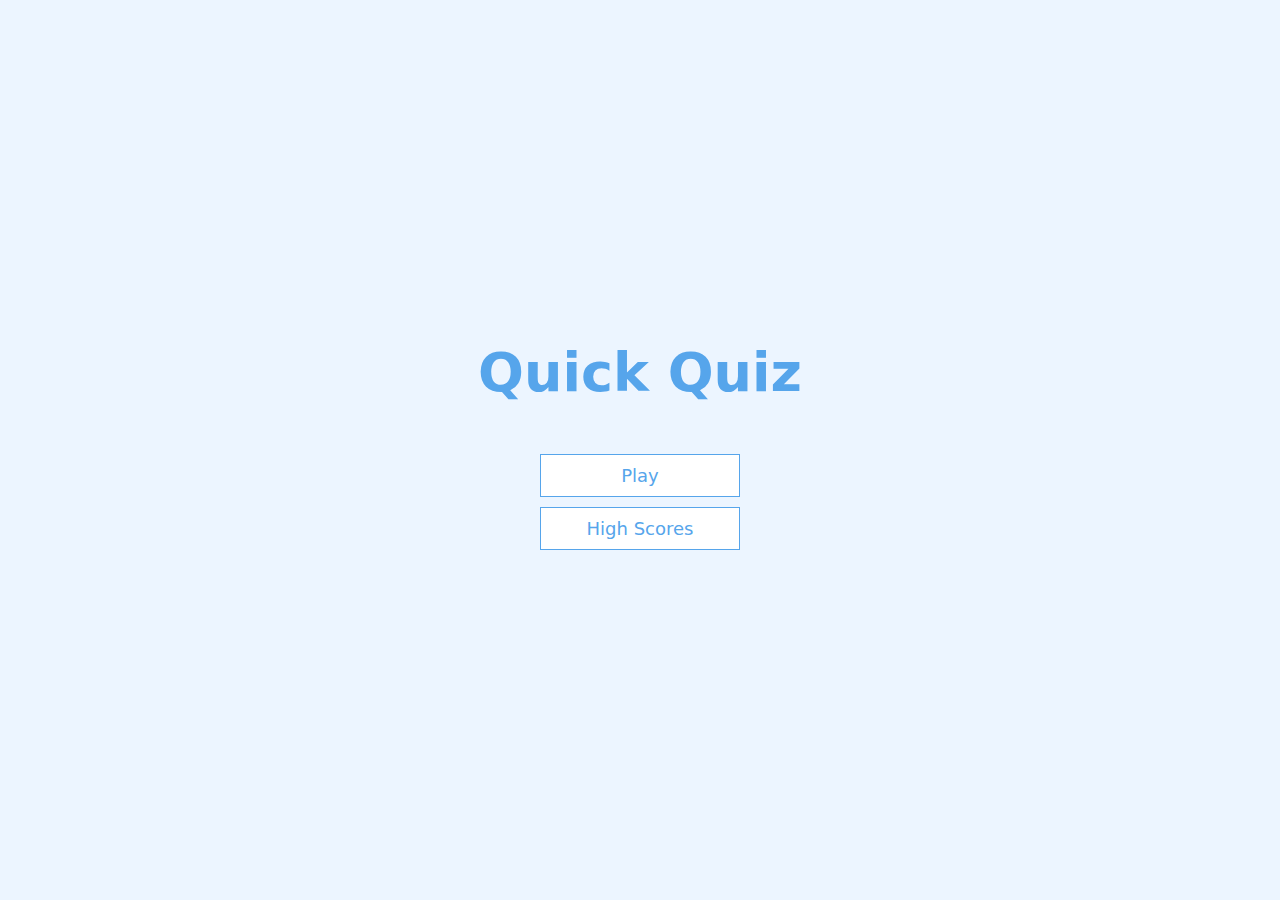
<file: index.html>
<!DOCTYPE html>
<html lang="en">
  <head>
    <meta charset="UTF-8" />
    <meta name="viewport" content="width=device-width, initial-scale=1.0" />
    <meta http-equiv="X-UA-Compatible" content="ie=edge" />

    <!--=============== CSS ===============-->
    <link rel="stylesheet" href="app.css" />

    <title>Quick Quiz</title>
  </head>
  <body>
    <div class="container">
      <!--=============== HOME ===============-->

      <div id="home" class="flex-center flex-column">
        <h1>Quick Quiz</h1>
        <a class="btn" href="/game.html">Play</a>
        <a class="btn" href="/highscores.html">High Scores</a>
      </div>
    </div>
  </body>
</html>
</file>
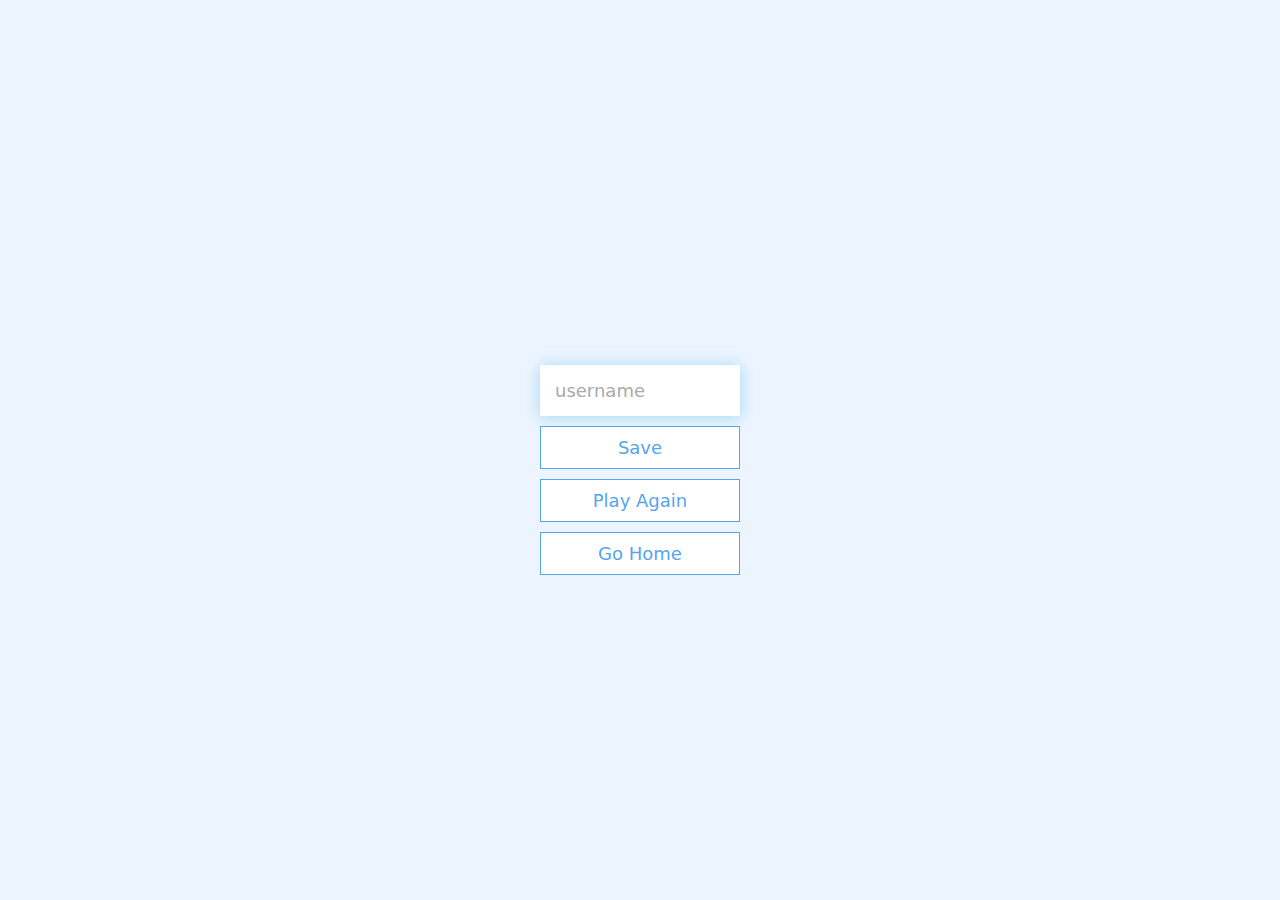
<file: end.html>
<!DOCTYPE html>
<html lang="en">
  <head>
    <meta charset="UTF-8" />
    <meta name="viewport" content="width=device-width, initial-scale=1.0" />
    <meta http-equiv="X-UA-Compatible" content="ie=edge" />

    <!--=============== CSS ===============-->
    <link rel="stylesheet" href="app.css" />

    <!--=============== JS ===============-->
    <script src="end.js" defer></script>

    <title>Congrats!</title>
  </head>
  <body>
    <div class="container">
      <!--=============== SAVE SCORE ===============-->

      <div id="end" class="flex-center flex-column">
        <h1 id="finalScore"></h1>
        <form>
          <input
            type="text"
            name="username"
            id="username"
            placeholder="username"
          />
          <button
            type="submit"
            class="btn"
            id="saveScoreBtn"
            onclick="saveHighScore(event)"
            disabled
          >
            Save
          </button>
        </form>
        <a class="btn" href="/game.html">Play Again</a>
        <a class="btn" href="/">Go Home</a>
      </div>
    </div>
  </body>
</html>
</file>
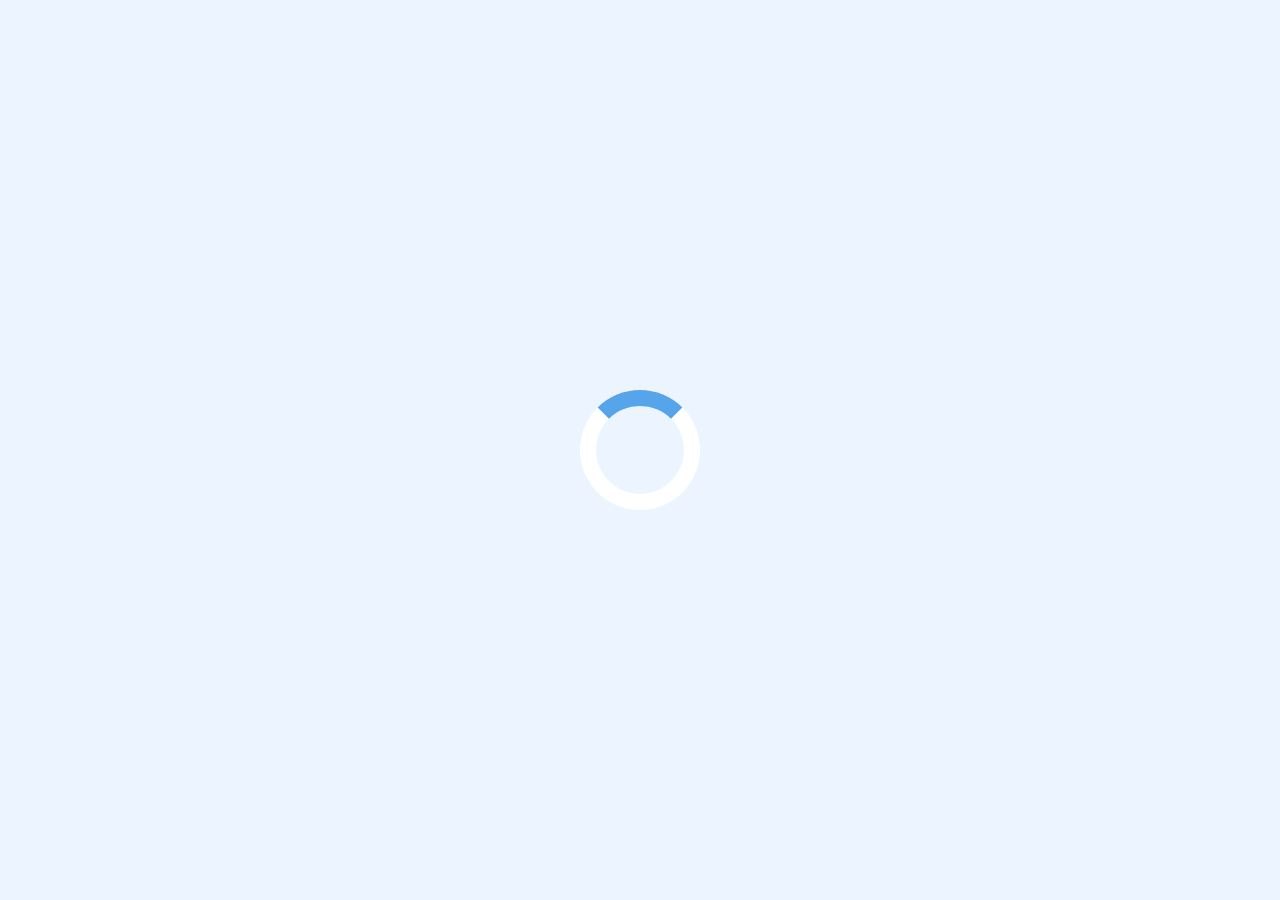
<file: game.html>
<!DOCTYPE html>
<html lang="en">
  <head>
    <meta charset="UTF-8" />
    <meta name="viewport" content="width=device-width, initial-scale=1.0" />
    <meta http-equiv="X-UA-Compatible" content="ie=edge" />

    <!--=============== CSS ===============-->
    <link rel="stylesheet" href="app.css" />
    <link rel="stylesheet" href="game.css" />

    <!--=============== JS ===============-->
    <script src="game.js" defer></script>

    <title>Quick Quiz - Play</title>
  </head>
  <body>
    <div class="container">
      <div id="loader"></div>
      <div id="game" class="justify-center flex-column hidden">
        <!--=============== HUD ===============-->

        <div id="hud">
          <div id="hud-item">
            <p id="progressText" class="hud-prefix">Question</p>
            <div id="progressBar">
              <div id="progressBarFull"></div>
            </div>
          </div>
          <div id="hud-item">
            <p class="hud-prefix">Score</p>
            <h1 class="hud-main-text" id="score">0</h1>
          </div>
        </div>

        <!--=============== QUESTIONS AND ANSWERS ===============-->

        <h2 id="question">What is the answer to this questions?</h2>
        <div class="choice-container">
          <p class="choice-prefix">A</p>
          <p class="choice-text" data-number="1">Choice 1</p>
        </div>
        <div class="choice-container">
          <p class="choice-prefix">B</p>
          <p class="choice-text" data-number="2">Choice 2</p>
        </div>
        <div class="choice-container">
          <p class="choice-prefix">C</p>
          <p class="choice-text" data-number="3">Choice 3</p>
        </div>
        <div class="choice-container">
          <p class="choice-prefix">D</p>
          <p class="choice-text" data-number="4">Choice 4</p>
        </div>
      </div>
    </div>
  </body>
</html>
</file>
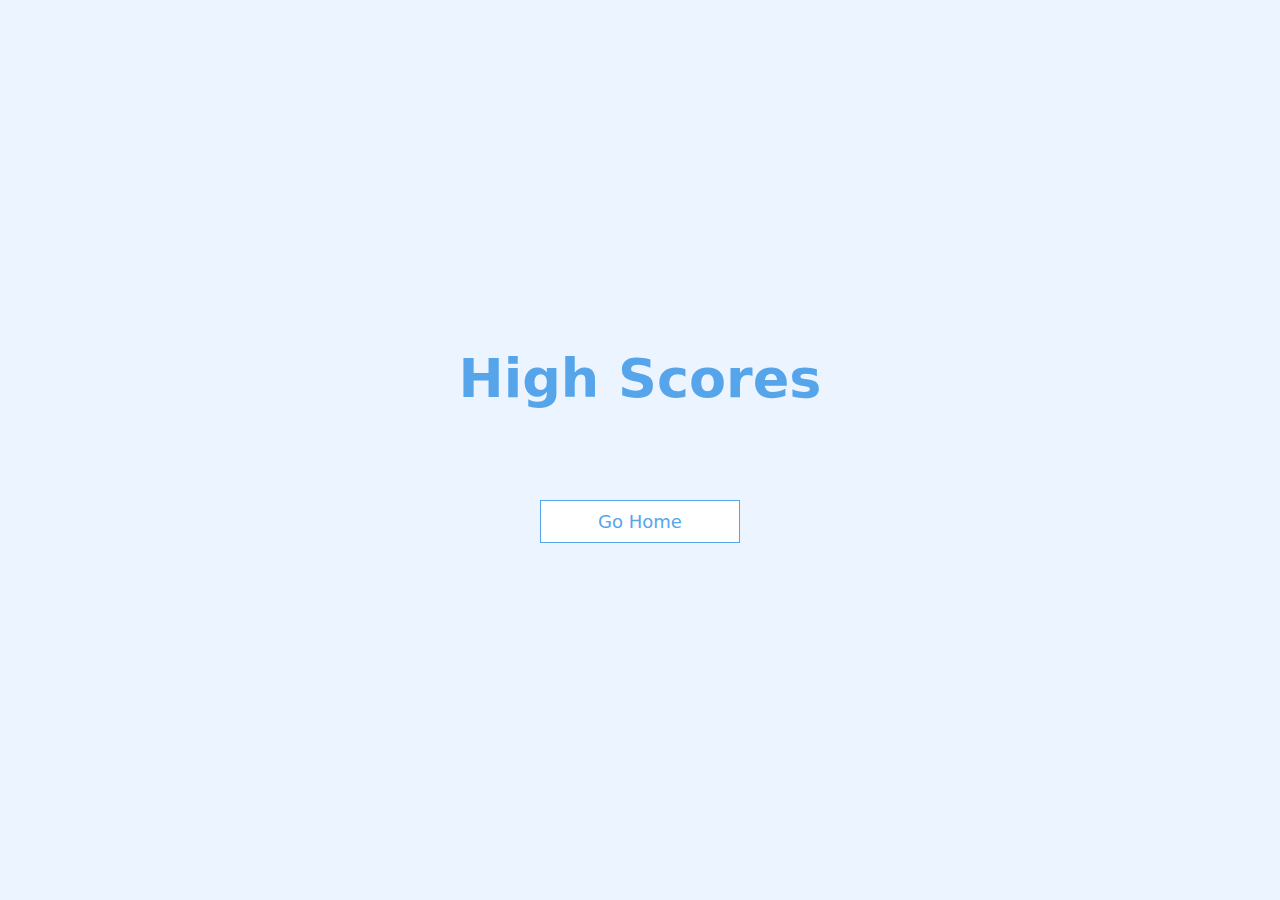
<file: highscores.html>
<!DOCTYPE html>
<html lang="en">
  <head>
    <meta charset="UTF-8" />
    <meta name="viewport" content="width=device-width, initial-scale=1.0" />
    <meta http-equiv="X-UA-Compatible" content="ie=edge" />

    <!--=============== CSS ===============-->
    <link rel="stylesheet" href="app.css" />
    <link rel="stylesheet" href="highscores.css" />

    <!--=============== JS ===============-->
    <script src="highscores.js" defer></script>

    <title>High Scores</title>
  </head>
  <body>
    <div class="container">
      <!--=============== HIGH SCORES ===============-->

      <div id="highScores" class="flex-center flex-column">
        <h1 id="finalScore">High Scores</h1>
        <ul id="highScoresList"></ul>
        <a class="btn" href="/">Go Home</a>
      </div>
    </div>
  </body>
</html>
</file>
<file: app.css>
:root {
  background-color: #ecf5ff;
  font-size: 62.5%;
}

/*=============== BASE ===============*/

* {
  margin: 0;
  padding: 0;
  box-sizing: border-box;
  color: #333;
  font-family: system-ui, -apple-system, BlinkMacSystemFont, "Segoe UI", Roboto,
    Oxygen, Ubuntu, Cantarell, "Open Sans", "Helvetica Neue", sans-serif;
}

h1,
h2,
h3,
h4 {
  margin-bottom: 1rem;
}

h1 {
  margin-bottom: 5rem;
  color: #56a5eb;
  font-size: 5.4rem;
}

h1 > span {
  font-size: 2.4rem;
  font-weight: 500;
}

h2 {
  margin-bottom: 4rem;
  font-size: 4.2rem;
  font-weight: 700;
}

h3 {
  font-size: 2.8rem;
  font-weight: 500;
}

/*=============== REUSABLE CSS CLASSES ===============*/

.container {
  display: flex;
  justify-content: center;
  align-items: center;
  height: 100vh;
  width: 100vw;
  max-width: 80rem;
  margin: 0 auto;
}

.container > * {
  width: 100%;
}

.flex-column {
  display: flex;
  flex-direction: column;
}

.flex-center {
  justify-content: center;
  align-items: center;
}

.justify-center {
  justify-content: center;
}

.text-center {
  text-align: center;
}

.hidden {
  display: none;
}

/* BUTTONS */

.btn {
  width: 20rem;
  margin-bottom: 1rem;
  padding: 1rem 0;
  border: 0.1rem solid #56a5eb;
  background-color: #fff;
  color: #56a5eb;
  text-align: center;
  font-size: 1.8rem;
  text-decoration: none;
}

.btn:hover {
  cursor: pointer;
  box-shadow: 0 0.4rem 1.4rem 0 rgba(86, 185, 235, 0.5);
  transform: translateY(-0.1rem);
  transition: transform 150ms;
}

.btn[disabled]:hover {
  cursor: not-allowed;
  box-shadow: none;
  transform: none;
}

/* FORMS */

form {
  display: flex;
  flex-direction: column;
  align-items: center;
  width: 100%;
}

input {
  width: 20rem;
  margin-bottom: 1rem;
  padding: 1.5rem;
  border: none;
  font-size: 1.8rem;
  box-shadow: 0 0.1rem 1.4rem 0 rgba(86, 185, 235, 0.5);
}

input::placeholder {
  color: #aaa;
}
</file>
<file: game.css>
/*=============== LAYOUT ===============*/

.choice-container {
  display: flex;
  width: 100%;
  margin-bottom: 0.5rem;
  border: 0.1rem solid rgba(86, 265, 235, 0.25);
  background-color: #fff;
  font-size: 1.8rem;
}

.choice-container:hover {
  cursor: pointer;
  box-shadow: 0 0.4rem 1.4rem 0 rgba(86, 185, 235, 0.5);
  transform: translateY(-0.1rem);
  transition: transform 150ms;
}

.choice-prefix {
  width: 6rem;
  padding: 1.5rem 2.5rem;
  background-color: #56a5eb;
  color: #fff;
}

.choice-text {
  width: 100%;
  padding: 1.5rem;
}

.correct {
  background-color: #25a745;

  & p {
    color: #fff;
  }
}

.incorrect {
  background-color: #dc3545;

  & p {
    color: #fff;
  }
}

/*=============== HUD ===============*/

#hud {
  display: flex;
  justify-content: space-between;
}

.hud-prefix {
  text-align: center;
  font-size: 2rem;
}

.hud-main-text {
  text-align: center;
}

#progressBar {
  height: 4rem;
  width: 20rem;
  margin-top: 1.5rem;
  border: 0.3rem solid #56a5eb;
}

#progressBarFull {
  height: 3.4rem;
  width: 0%;
  background-color: #56a5eb;
}

/*=============== LOADER ===============*/

#loader {
  height: 12rem;
  width: 12rem;
  border: 1.6rem solid #fff;
  border-top: 1.6rem solid #56a5eb;
  border-radius: 50%;
  animation: spin 2s linear infinite;
}

@keyframes spin {
  0% {
    transform: rotate(0deg);
  }

  100% {
    transform: rotate(360deg);
  }
}
</file>
<file: highscores.css>
#highScoresList {
  margin-bottom: 4rem;
  padding-left: 0;
  list-style: none;
}

.high-score {
  margin-bottom: 0.5rem;
  font-size: 2.8rem;
}

.high-score:hover {
  transform: scale(1.025);
}
</file>
